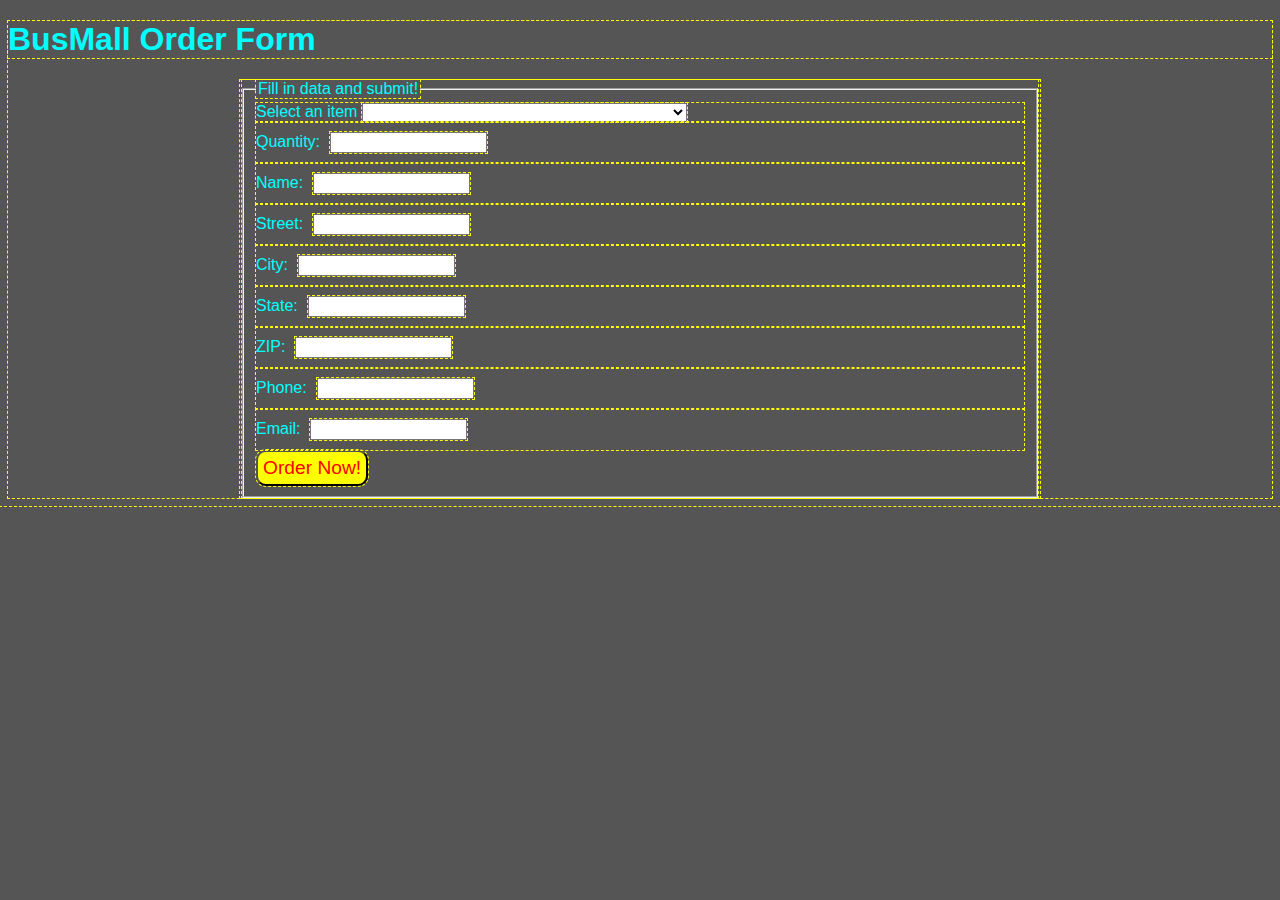
<file: index.html>
<!DOCTYPE html>
<html>
  <head>
    <meta charset="utf-8">
    <title>Order Page for BusMall</title>
    <link rel="stylesheet" href="style.css">
  </head>
  <body>
    <h1>BusMall Order Form</h1>
    <form id="orderform">
      <fieldset>
        <legend>Fill in data and submit!</legend>
        <label>Select an item
          <select name="selection">
            <option value="null"></option>
            <option value="bag">R2-D2 Suitcase</option>
            <option value="banana">Banana Slicer</option>
            <option value="bathroom">iPad + TP Holder</option>
            <option value="boots">Open-Toed Rain Boots</option>
            <option value="breakfast">All-In-One Breakfast Maker</option>
            <option value="bubblegum">Meatball Bubblegum</option>
            <option value="chair">Unergonomic Chair</option>
            <option value="cthulhu">ph'nglui mglw'nafh Cthulhu R'lyeh wgah'nagl fhtagn</option>
            <option value="dog-duck">DogBeak</option>
            <option value="dragon">Dragon Meat</option>
            <option value="pen">StencilWare</option>
            <option value="pet-sweep">Pet Sweeper</option>
            <option value="scissors">Pizza Scissors</option>
            <option value="shark">Shark Sleeping Bag</option>
            <option value="sweep">Baby Sweeper</option>
            <option value="tauntaun">Taun-Taun Sleeping Bag</option>
            <option value="unicorn">Unicorn Meat</option>
            <option value="usb">USB Tentacle</option>
            <option value="water-can">Infinite Watering Can</option>
            <option value="wine-glass">Impossible Wine Glass</option>
          </select>
        </label>
        <label>Quantity:<input name="quantity" type="number"></label>
        <label>Name:<input name="name" type="text"></label>
        <label>Street:<input name="street" type="text"></label>
        <label>City:<input name="city" type="text"></label>
        <label>State:<input name="state" type="text"></label>
        <label>ZIP:<input name="zip" type="text"></label>
        <label>Phone:<input name="phone" type="tel"></label>
        <label>Email:<input name="email" type="email"></label>
        <button type="submit">Order Now!</button>
      </fieldset>
    </form>
    <script src="app.js"></script>
  </body>
</html>
</file>
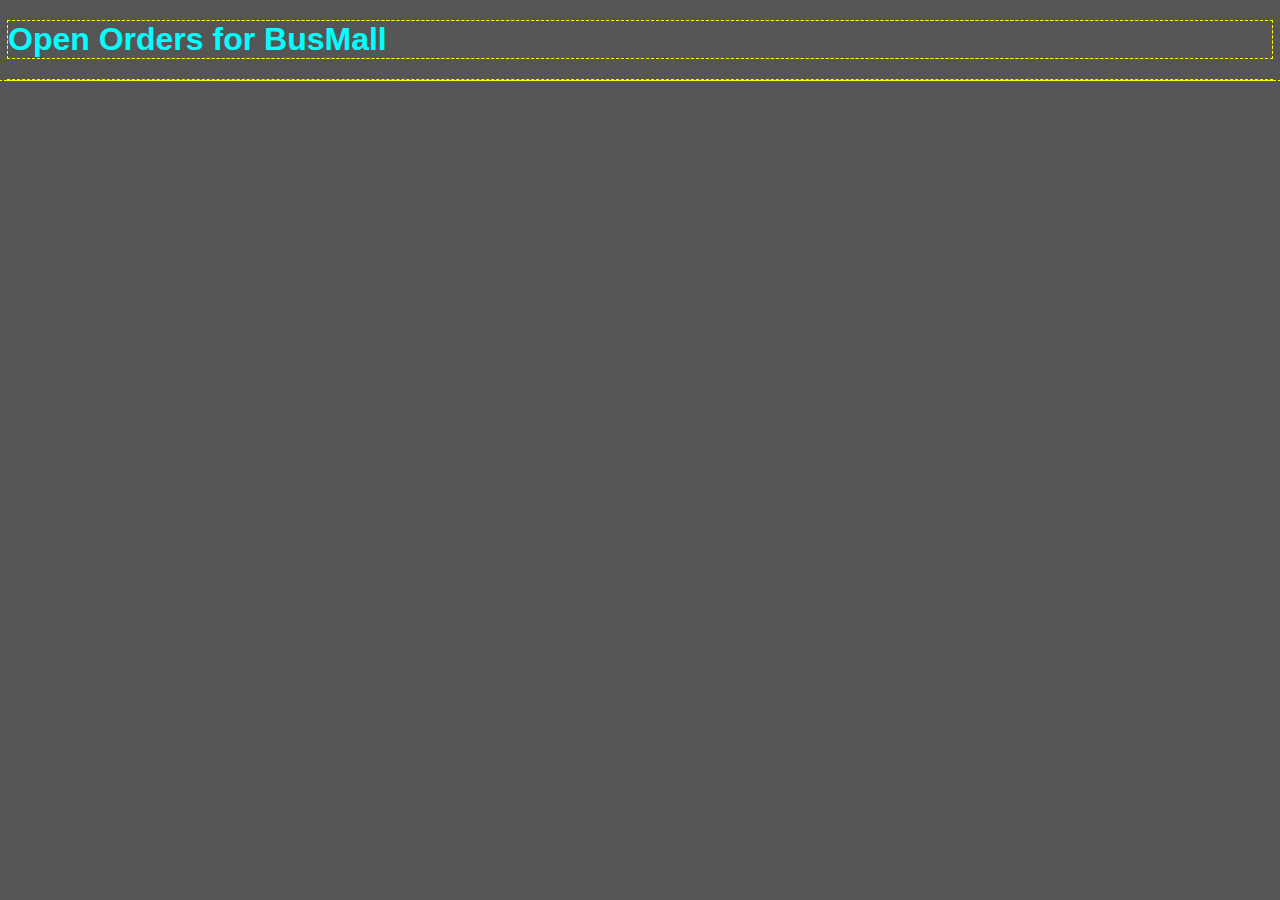
<file: orders.html>
<!DOCTYPE html>
<html>
  <head>
    <meta charset="utf-8">
    <title>Open Orders for BusMall</title>
    <link rel="stylesheet" href="style.css">
  </head>
  <body>
    <h1>Open Orders for BusMall</h1>
    <section id="orders"></section>
    <script src="orders.js"></script>
  </body>
</html>
</file>
<file: style.css>
* {
  font-family: Helvetica, sans-serif;
  color: cyan;
  outline: 1px dashed yellow;
}

body {
  background-color: #555;
}

label {
  display: block;
}

form {
  max-width: 800px;
  margin: 0px auto;
}

input {
  margin: 10px;
  color: black
}

select {
  color:black;
}

img {
  height: 200px;
  float:left;
  margin: 10px;
}

.inline {
  display: inline-block;
}

article {
  padding: 10px;
  border: 5px solid red;
  border-radius: 25px;
  margin: 10px
}

button {
  display: block;
  color: red;
  background-color: yellow;
  font-size: 1.2em;
  padding: 5px;
  border-radius: 10px;
}

h2 {
  margin-right: 10px;
  color: black;
}
</file>
